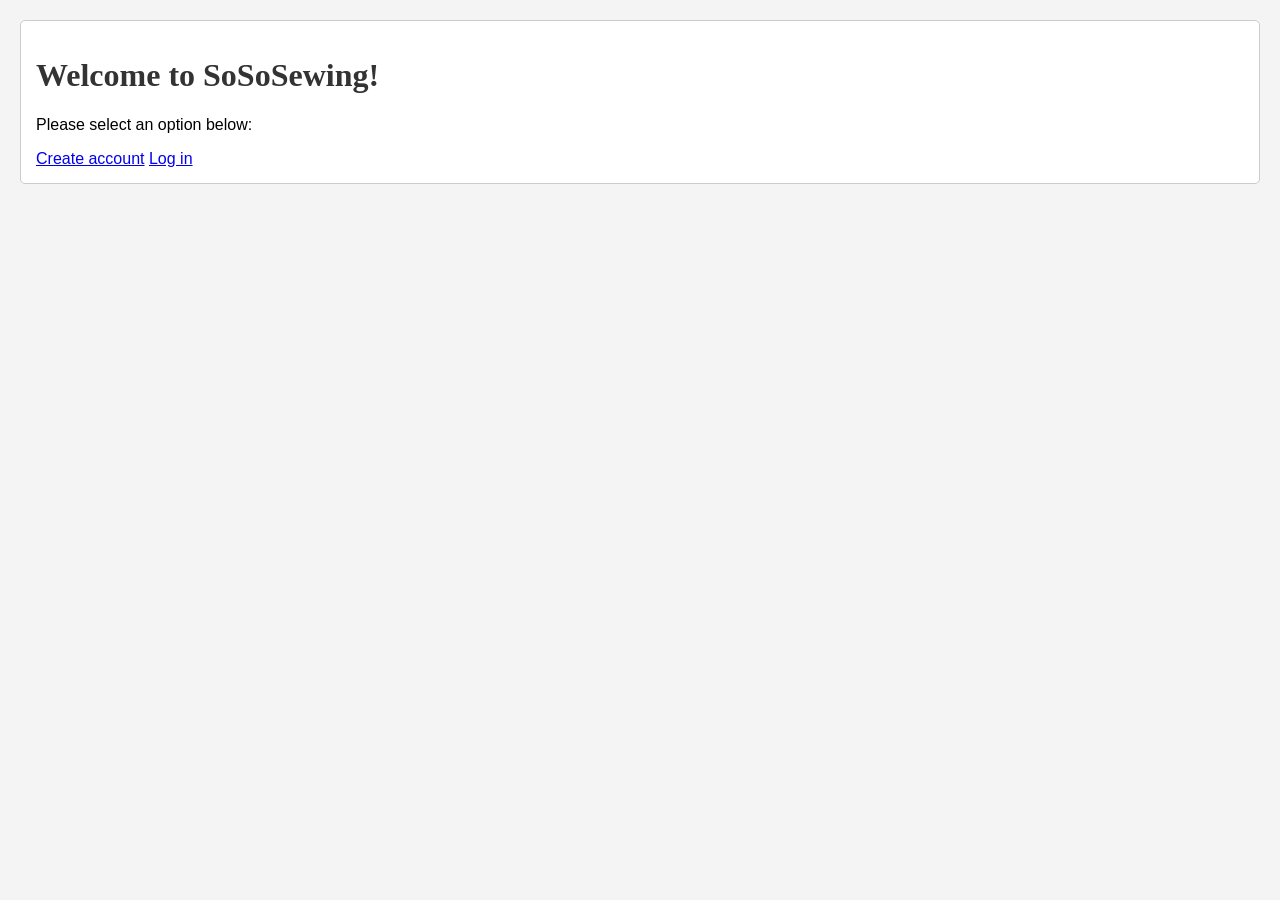
<file: templates/index.html>
<!DOCTYPE html>
<html>
<head>
    <title>So So Sewing!</title>
    <link rel="stylesheet" href="/static/styles/styles.css">
</head>
<body>
    <div class="section">
        <h1>Welcome to SoSoSewing!</h1>
        <p>Please select an option below:</p>
        <a href="create_account">Create account</a>
        <a href="login">Log in</a>
    </div>
</body>
</html>
</file>
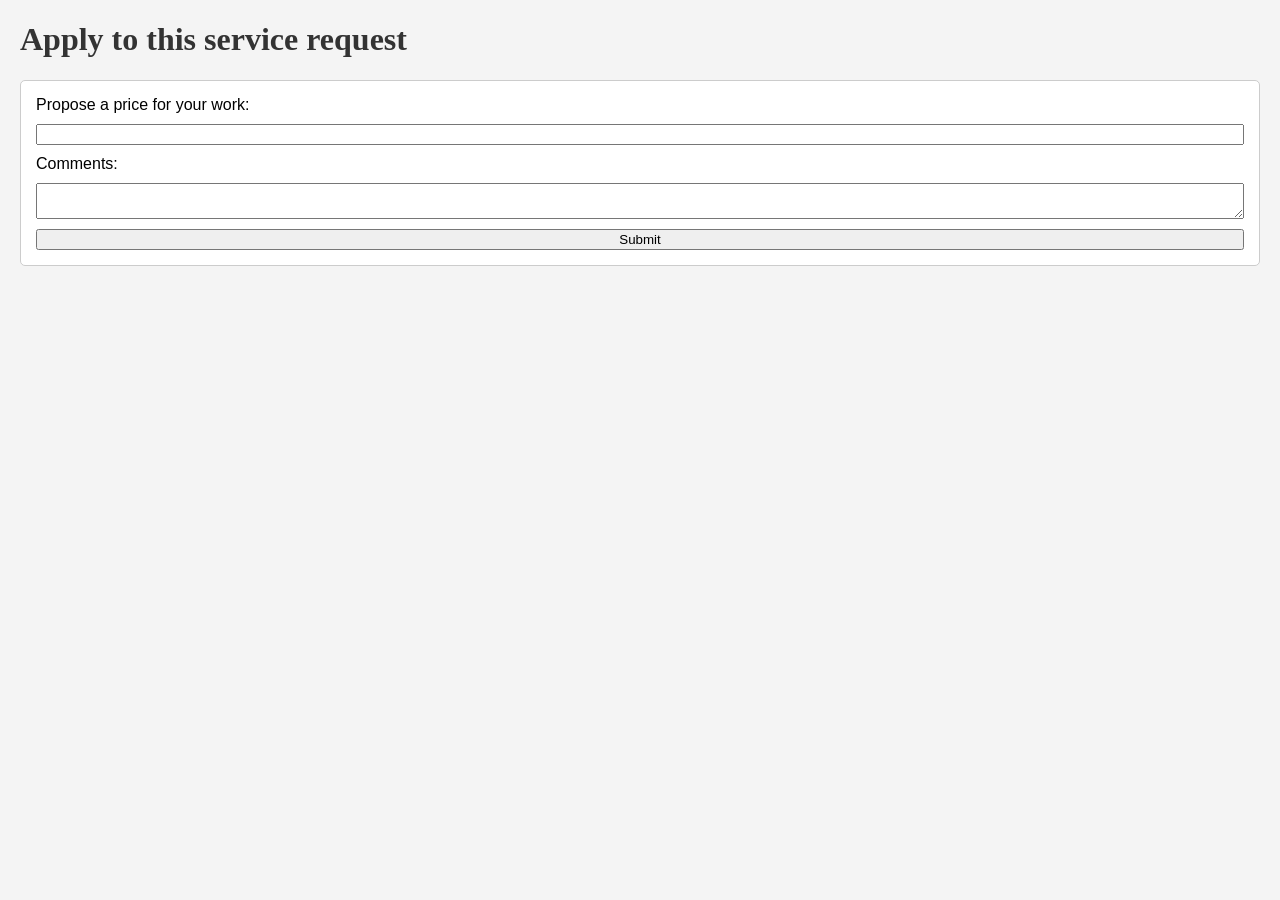
<file: templates/application.html>
<!DOCTYPE html>
<html lang="en">
<head>
    <meta charset="UTF-8">
    <meta name="viewport" content="width=device-width, initial-scale=1.0">
    <title>Submit and Application</title>
    <link rel="stylesheet" href="/static/styles/styles.css">
</head>
<body>

    <h1>Apply to this service request</h1>

    <div class="section">
        <form method="POST">
            <label for="proposed_price">Propose a price for your work: </label>
            <input type="number" name="proposed_price" id="proposed_price">
            
            <label for="comment">Comments: </label>
            <textarea name="comment" id="comment"></textarea>

            <input type="submit">
        </form>
    </div>

</body>
</html>
</file>
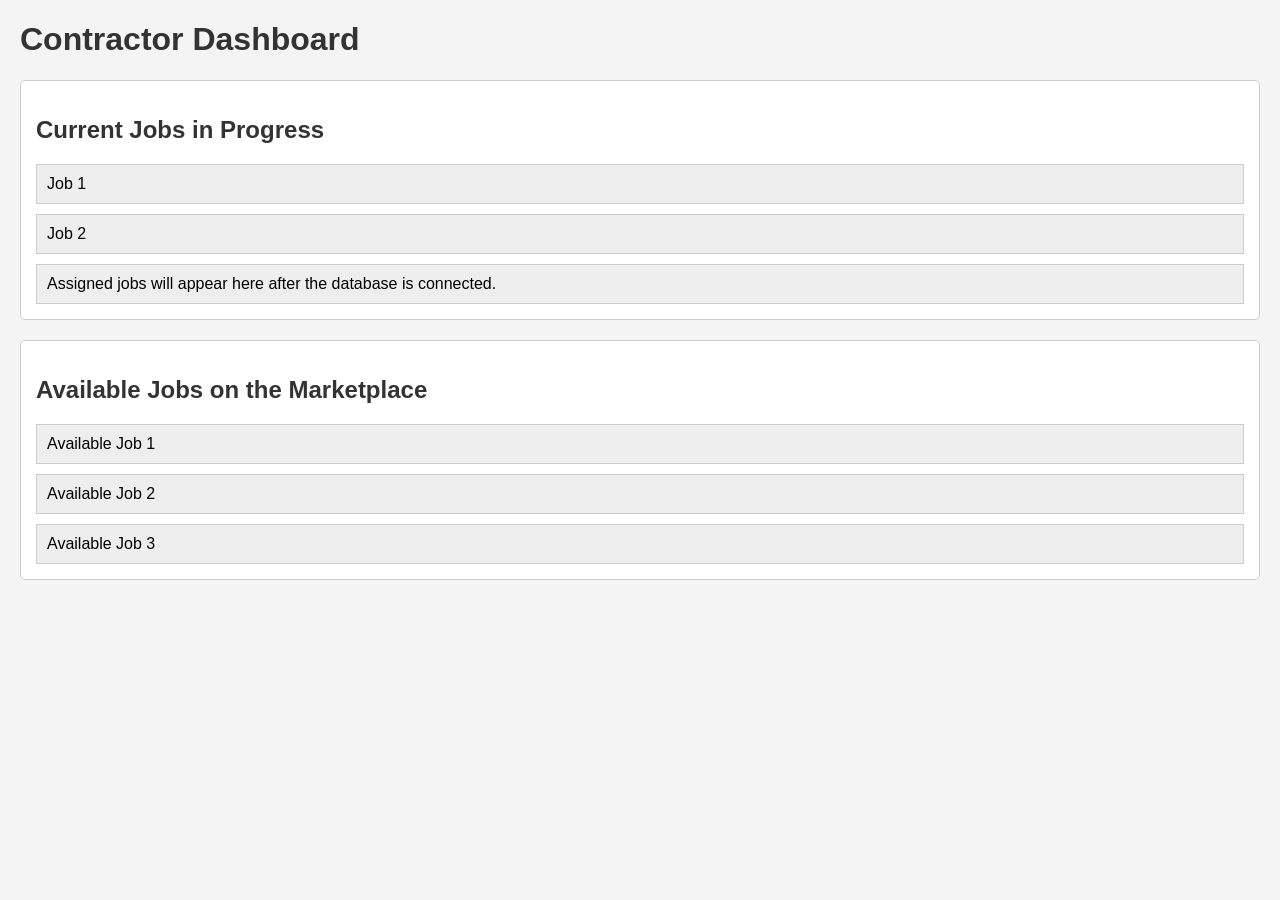
<file: templates/contractor_status.html>
<!DOCTYPE html>
<html lang="en">
<head>
    <meta charset="UTF-8">
    <meta name="viewport" content="width=device-width, initial-scale=1.0">
    <title>Contractor Status</title>
    <style>
        body {
            font-family: Arial, sans-serif;
            margin: 20px;
            background-color: #f4f4f4;
        }

        h1, h2 {
            color: #333;
        }

        .section {
            background-color: white;
            padding: 15px;
            margin-bottom: 20px;
            border: 1px solid #ccc;
            border-radius: 5px;
        }

        .job-box {
            padding: 10px;
            margin-top: 10px;
            background-color: #eeeeee;
            border: 1px solid #ccc;
        }
    </style>
</head>
<body>

    <h1>Contractor Dashboard</h1>

    <div class="section">
        <h2>Current Jobs in Progress</h2>

        <div class="job-box">Job 1</div>
        <div class="job-box">Job 2</div>
        <div class="job-box">Assigned jobs will appear here after the database is connected.</div>
    </div>

    <div class="section">
        <h2>Available Jobs on the Marketplace</h2>

        <div class="job-box">Available Job 1</div>
        <div class="job-box">Available Job 2</div>
        <div class="job-box">Available Job 3</div>
    </div>

</body>
</html>
</file>
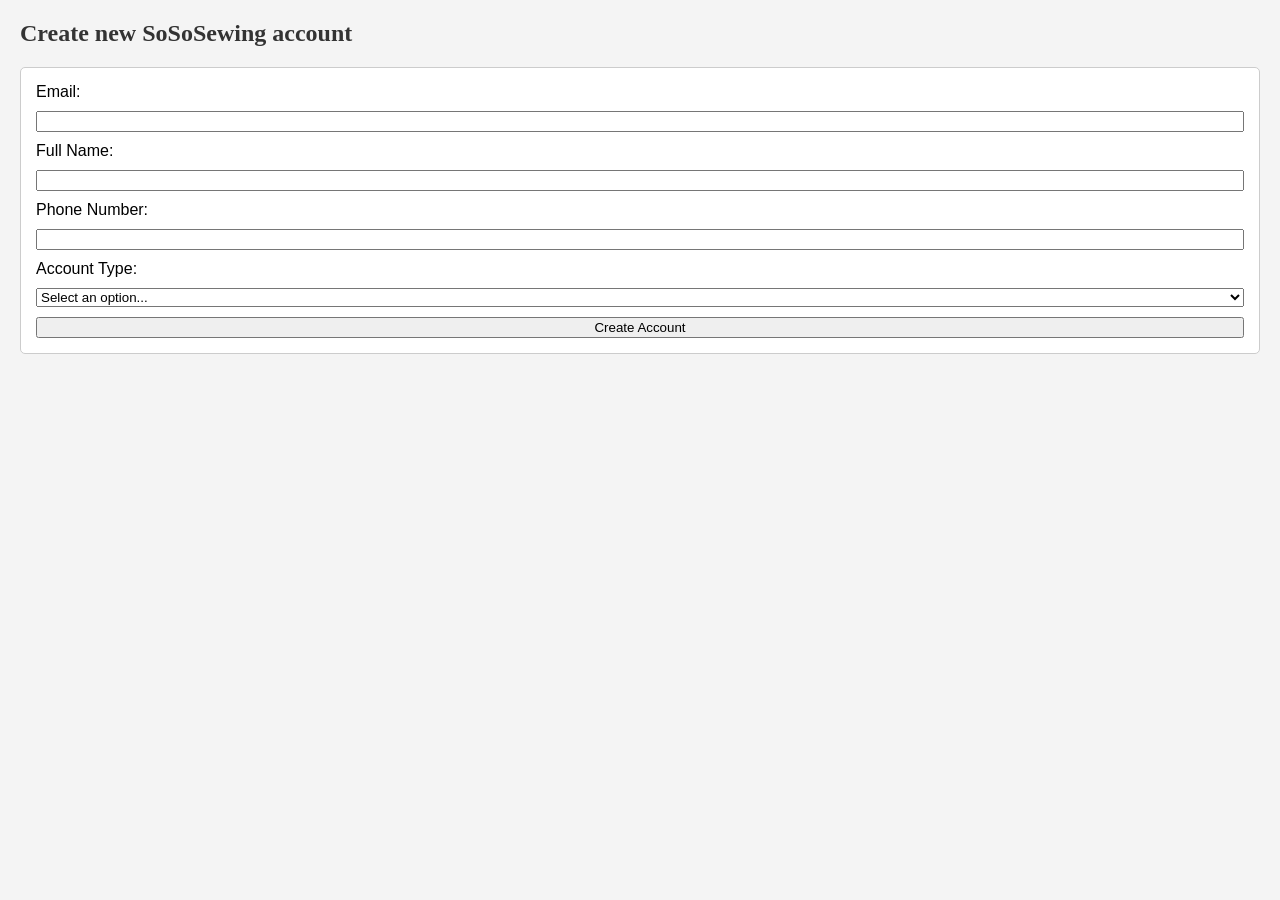
<file: templates/create_account.html>
<!DOCTYPE html>
<html>
<head>
    <title>TaskMan</title>
     <meta charset="UTF-8">
    <title>Create Account</title>
    <meta name="viewport" content="width=device-width, initial-scale=1.0">
    <link rel="stylesheet" href="/static/styles/styles.css">
</head>
<body>
    <h2>Create new SoSoSewing account</h2>
    <div class="section">
        <form method="POST">
            <label for="email">Email:</label>
            <input type="email" id="email" name="email">

            <label for="name">Full Name:</label>
            <input type="text" id="name" name="name">

            <label for="phonenum">Phone Number:</label>
            <input type="text" id="phonenum" name="phonenum">
            
            <label for="account_type">Account Type:</label>
            <select id="account_type" name="account_type" required="true">
                <!-- The placeholder option -->
                <option value="" selected disabled hidden>Select an option...</option>
                <option value="Customer">Customer</option>
                <option value="Contractor">Contractor</option>
            </select>
            <input type="submit" value="Create Account">
        </form>
    </div>
</body>
</html>
</file>
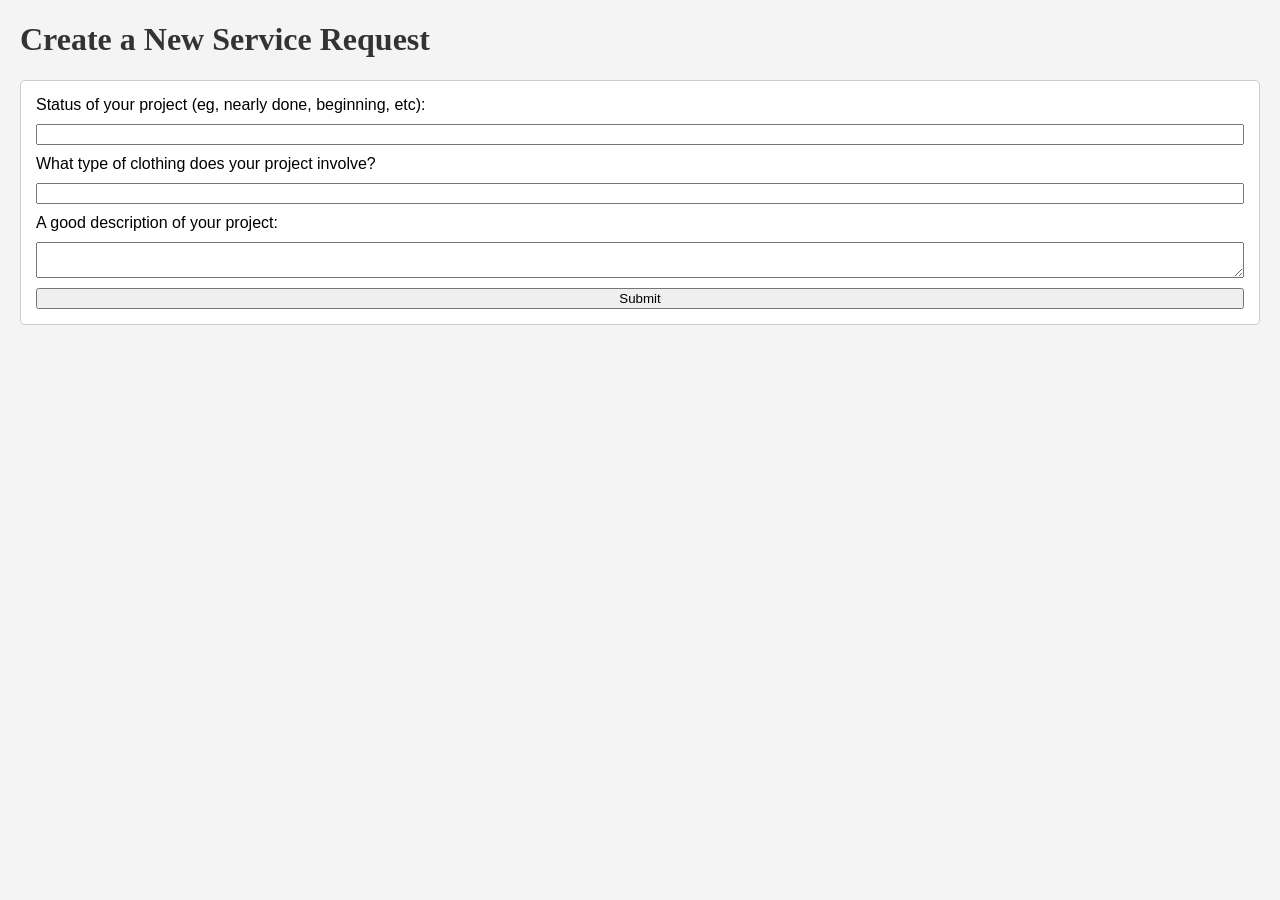
<file: templates/create_service_request.html>
<!DOCTYPE html>
<html lang="en">
<head>
    <meta charset="UTF-8">
    <meta name="viewport" content="width=device-width, initial-scale=1.0">
    <title>Create Service Request</title>
    <link rel="stylesheet" href="/static/styles/styles.css">
</head>
<body>

    <h1>Create a New Service Request</h1>

    <div class="section">
        <form method="POST">
            <label for="status">Status of your project (eg, nearly done, beginning, etc): </label>
            <input type="text" name="status" id="status">
            
            <label for="clothing_type">What type of clothing does your project involve? </label>
            <input type="text" name="clothing_type" id="clothing_type">

            <label for="description">A good description of your project: </label>
            <textarea name="description" id="description"></textarea>

            <input type="submit">
        </form>
    </div>

</body>
</html>
</file>
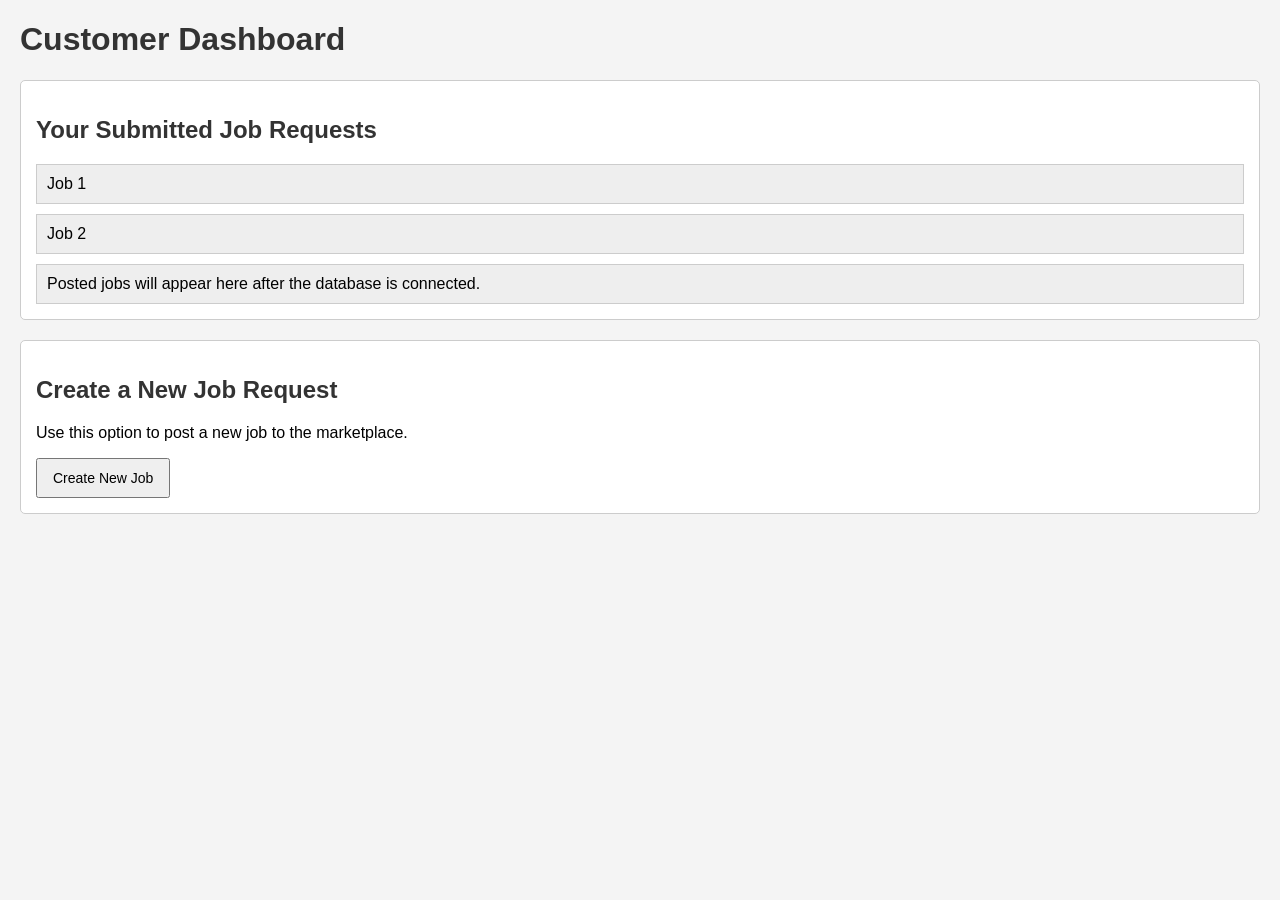
<file: templates/customer_status.html>
<!DOCTYPE html>
<html lang="en">
<head>
    <meta charset="UTF-8">
    <meta name="viewport" content="width=device-width, initial-scale=1.0">
    <title>Customer Status</title>
    <style>
        body {
            font-family: Arial, sans-serif;
            margin: 20px;
            background-color: #f4f4f4;
        }

        h1, h2 {
            color: #333;
        }

        .section {
            background-color: white;
            padding: 15px;
            margin-bottom: 20px;
            border: 1px solid #ccc;
            border-radius: 5px;
        }

        .job-box {
            padding: 10px;
            margin-top: 10px;
            background-color: #eeeeee;
            border: 1px solid #ccc;
        }

        button {
            padding: 10px 15px;
            font-size: 14px;
            cursor: pointer;
        }
    </style>
</head>
<body>

    <h1>Customer Dashboard</h1>

    <div class="section">
        <h2>Your Submitted Job Requests</h2>

        <div class="job-box">Job 1</div>
        <div class="job-box">Job 2</div>
        <div class="job-box">Posted jobs will appear here after the database is connected.</div>
    </div>

    <div class="section">
        <h2>Create a New Job Request</h2>
        <p>Use this option to post a new job to the marketplace.</p>
        <button>Create New Job</button>
    </div>

</body>
</html>
</file>
<file: static/styles/styles.css>
h1,
h2,
h3,
h4,
h5,
h6 {
    font-family: "Playfair Display", Georgia, "Times New Roman", serif
        /*rtl:Amiri, Georgia, "Times New Roman", serif*/
    ;

    color: #333;
}

.loginDiv {
    background-color: rgb(35, 166, 111);
    padding: 15px;
    margin-bottom: 20px;
    border: 1px solid #ccc;
    border-radius: 5px;
}

form {
    display: flex;
    flex-direction: column;
    flex-wrap: wrap;
    align-items: left;
    gap: 10px;
}

body {
    font-family: Arial, sans-serif;
    margin: 20px;
    background-color: #f4f4f4;
}

.section {
    background-color: white;
    padding: 15px;
    margin-bottom: 20px;
    border: 1px solid #ccc;
    border-radius: 5px;
}

.job-box {
    padding: 10px;
    margin-top: 10px;
    background-color: #eeeeee;
    border: 1px solid #ccc;
}

button {
    padding: 10px 15px;
    font-size: 14px;
    cursor: pointer;
}
</file>
